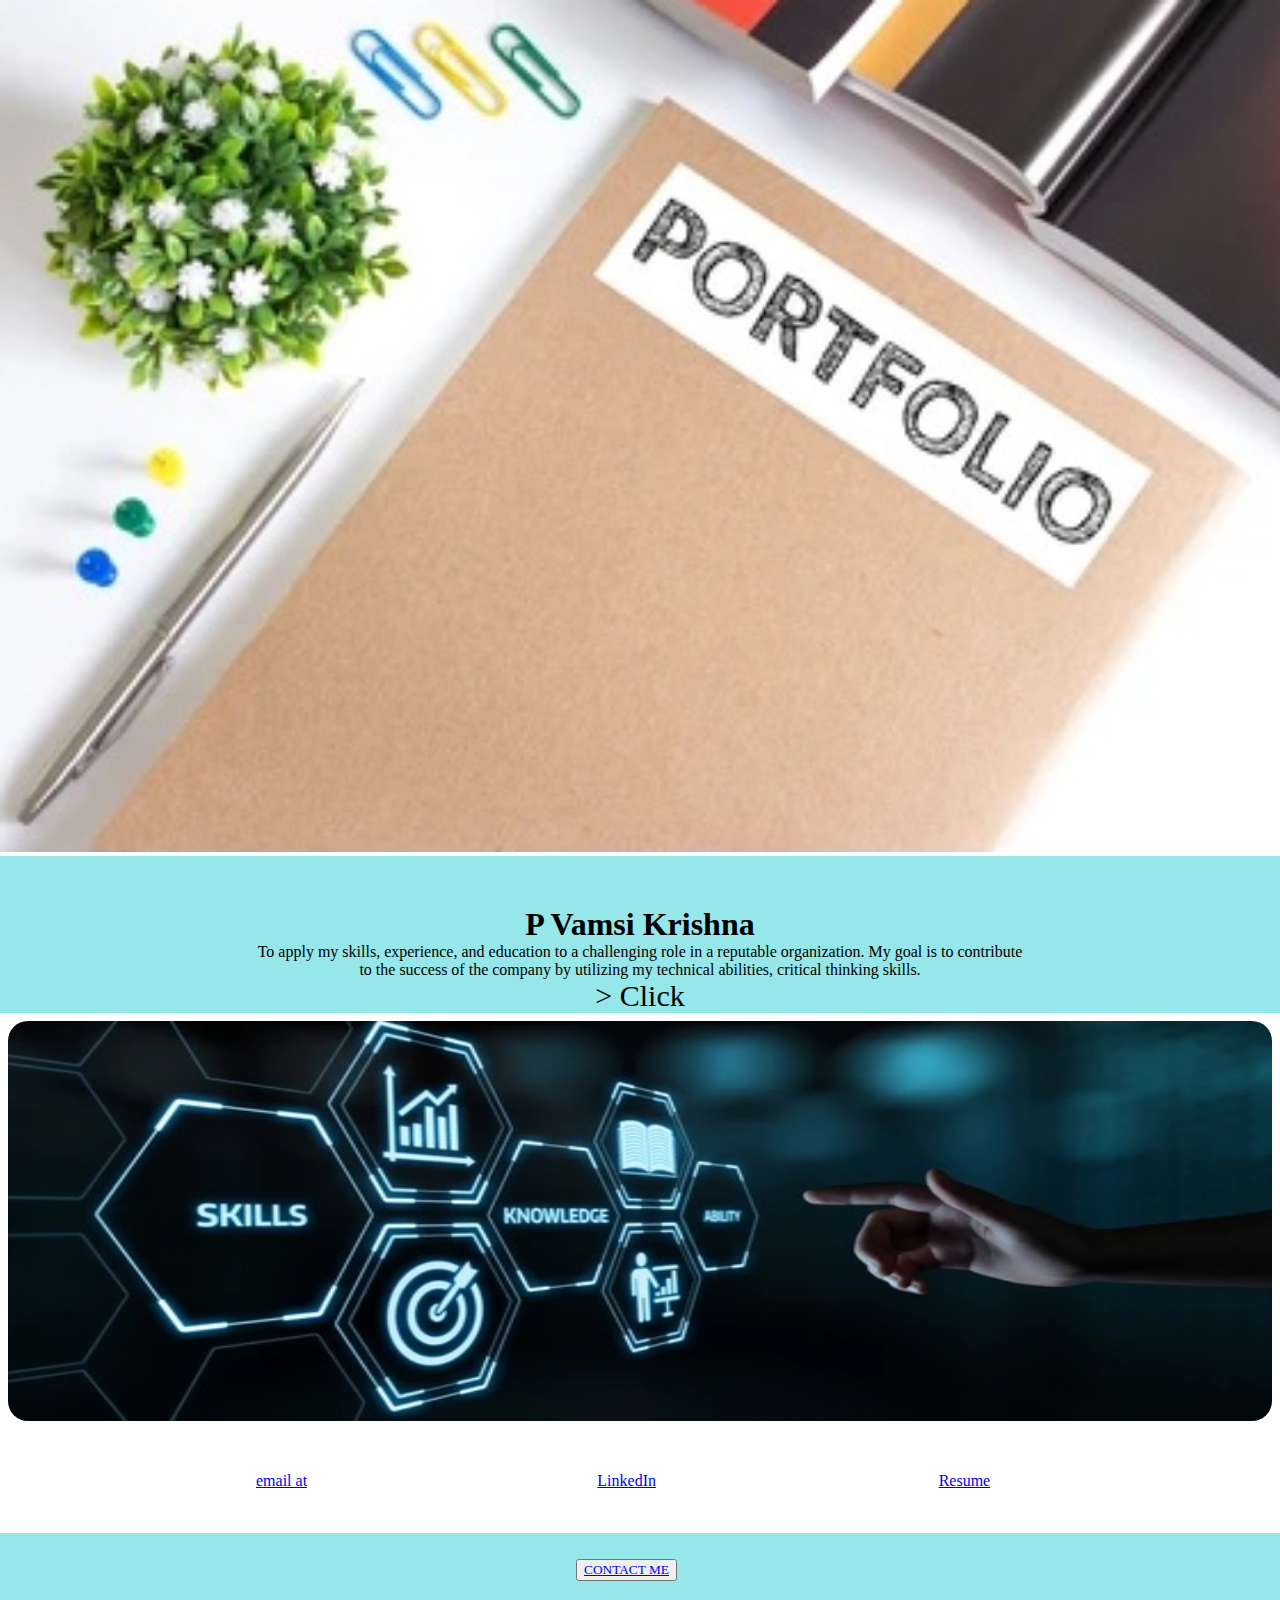
<file: index.html>
<!DOCTYPE html>
<html lang="en">
  <head>
    <meta charset="UTF-8">
    <meta name="viewport" content="width=device-width, initial-scale=1.0">
    <title>Resume</title>
    <link rel="stylesheet" href="css/styles.css">
  </head>
  <body>
      <main>
        <div>
          <img src="images/1.jpg" width="100%" height="20%">
        </div>
        <!-- ***********************  ABOUT / PROFILE  *********************** -->
        <div class="header">
          <h1>P Vamsi Krishna</h1>
          <p>To apply my skills, experience, and education to a challenging role in a reputable organization. My goal is to contribute to the success of the company by utilizing my technical abilities, critical thinking skills.</p>
          <div id="mySidenav" class="sidenav">
            <a href="javascript:void(0)" class="closebtn" onclick="closeNav()">&times;</a>
            <a href="edu.html" target="_blank">EDUCATION & CERTIFICATIONS</a>
            <a href="activities.html" target="_blank">CO-CURRICULAR AND EXTRA CURRICULAR ACTIVITIES</a>
            <a href="projects.html" target="_blank">PROJECTS</a>
          </div>
          <span style="font-size:30px;cursor:pointer" onclick="openNav()">> Click</span>
          
          <script>
          function openNav() {
            document.getElementById("mySidenav").style.width = "250px";
          }
          
          function closeNav() {
            document.getElementById("mySidenav").style.width = "0";
          }
          </script>
        </div>
              </section>        
             <!-- Skills -->
             <section class="skills">
              <img src="images/2.jpg" width="100%">
              <div class="skills-body">
                <h3>MY SKILLS</h3>
                 <div class="container">
                  <p>C ⎯⎯ BEGINNER</p>
                  <p>PYTHON ⎯⎯ BEGINNER</p>
                  <p>JAVA ⎯⎯ BEGINNER</p>
                  <p>HTML ⎯⎯ BEGINNER</p>
                  <p>CSS ⎯⎯ BEGINNER</p>
                  <p>JAVASCRIPT ⎯⎯ BEGINNER</p>
                  <p>SQL ⎯⎯ BEGINNER</p>
                 </div>
              </section> 
              </div>
          <div class="links">
              <div class="first"><a href="mailto:vkvamsi91@gmail.com">email at</a></div>
              <div><a href="https://www.linkedin.com/in/vamsi-krishna-805031240/" target="_blank">LinkedIn</a></div>
              <div><a href="resume.pdf" target="_blank">Resume</a></div>
          </div>
          <div class="btn"><button><a href="tel:9502210668">CONTACT ME</a></button></div>
          <footer>@VAMSI</footer>
      </main>
  </body>
</html>
</file>
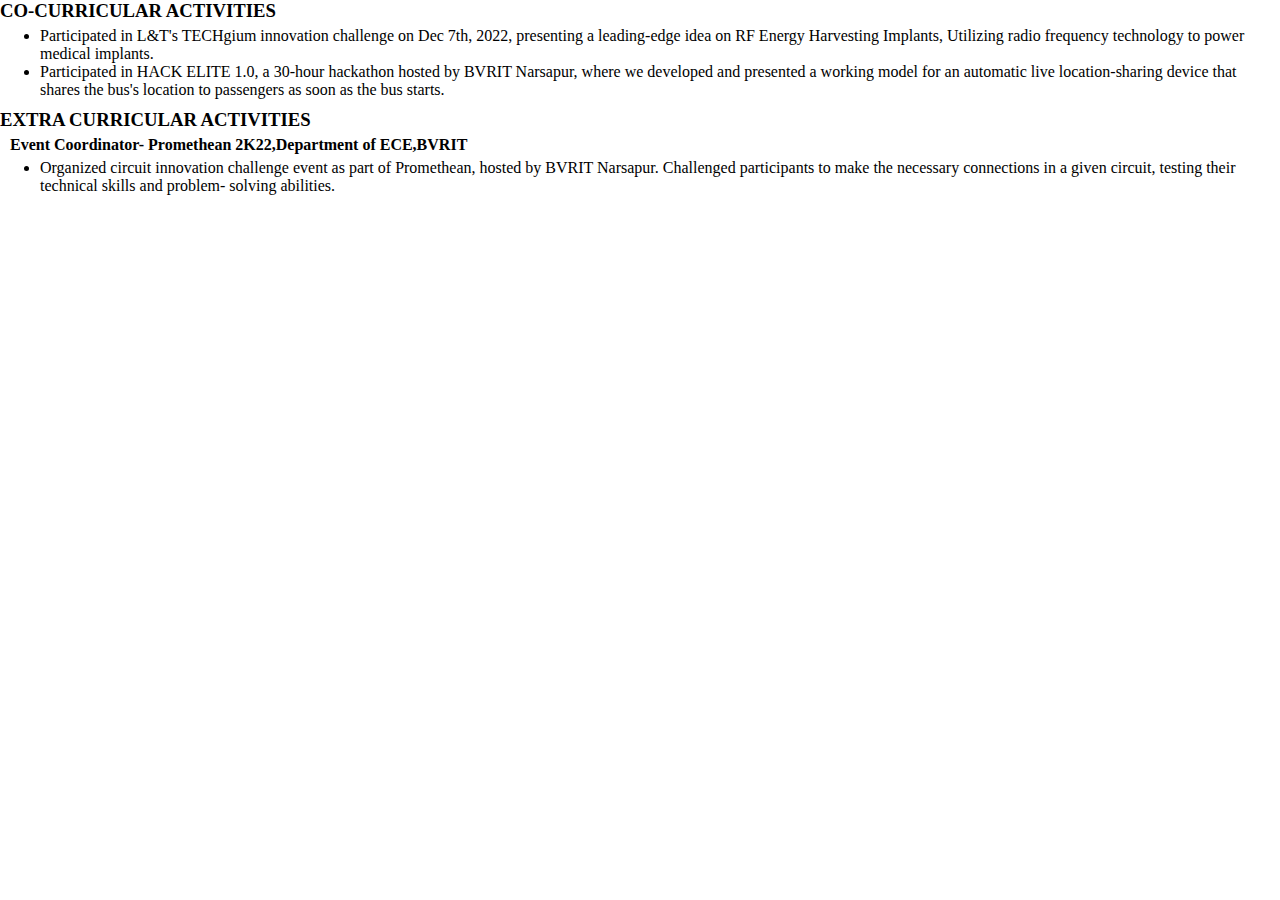
<file: activities.html>
<html lang="en">
<head>
    <meta charset="UTF-8">
    <meta http-equiv="X-UA-Compatible" content="IE=edge">
    <meta name="viewport" content="width=device-width, initial-scale=1.0">
    <link rel="stylesheet" href="css/styles.css">
    <title>Document</title>
</head>
<body>
              <!-- ********************  CO-CURRICULAR ACTIVITIES  ********************* -->
              <section class="ACTIVITIES">
                <h3>CO-CURRICULAR ACTIVITIES</h3>
                  <ul>
                    <li>Participated in L&T's TECHgium innovation challenge on Dec 7th, 2022, presenting a leading-edge idea on RF Energy Harvesting Implants, Utilizing radio frequency technology to power medical implants.</li>
                    <li>Participated in HACK ELITE 1.0, a 30-hour hackathon hosted by BVRIT Narsapur, where we developed and presented a working model for an automatic live location-sharing device that shares the bus's location to passengers as soon as the bus starts.</li>
                  </ul>
              </section>
                <!-- ********************  EXTRA CURRICULAR ACTIVITIES ********************* -->
          <section class="ACTIVITIES1">
            <h3>EXTRA CURRICULAR ACTIVITIES</h3>
            <h4>Event Coordinator- Promethean 2K22,Department of ECE,BVRIT</h4>
            <ul>
              <li>Organized circuit innovation challenge event as part of Promethean, hosted by BVRIT Narsapur. Challenged participants to make the necessary connections in a given circuit, testing their technical skills and problem- solving abilities.</li>
            </ul>
          </section>
</body>
</html>
</file>
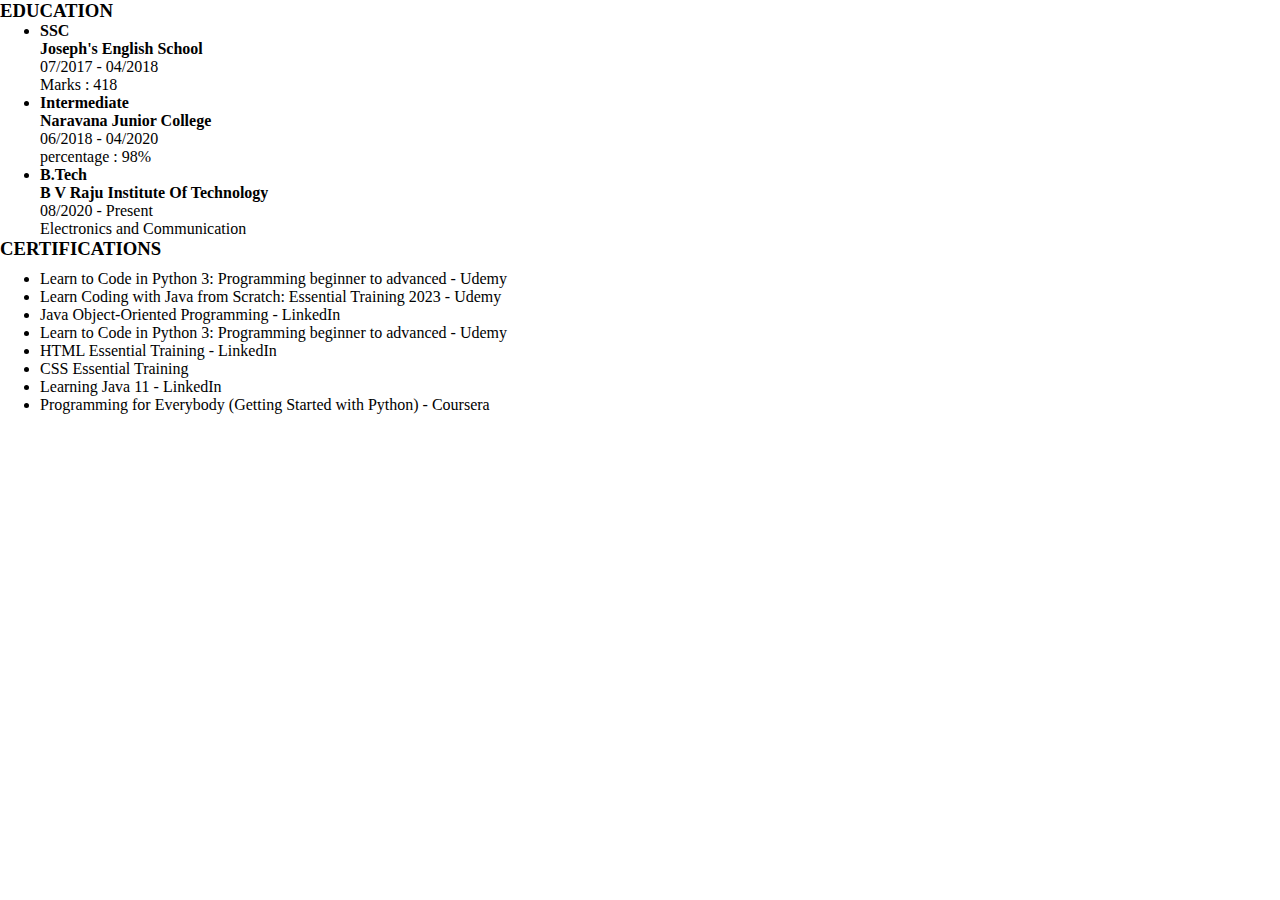
<file: edu.html>
<html lang="en">
 <head>
    <meta charset="UTF-8">
    <meta http-equiv="X-UA-Compatible" content="IE=edge">
    <meta name="viewport" content="width=device-width, initial-scale=1.0">
    <link rel="stylesheet" href="css/styles.css">
    <title>Document</title>
 </head>
 <body>
     <!-- ******************  EDUCATION & CERTIFICATIONS ****************** -->
 <section class="Education">
    <!-- Copy this whole <section> block to add more schools. -->
    <section class="details">
      <h3>EDUCATION</h3>
      <ul>
        <li><h4> <b>SSC</b> <br> </h4><b>Joseph's English School</b><br>07/2017 - 04/2018 <br>Marks : 418 </li>
        <li><h4><b>Intermediate </b><br> </h4><b>Naravana Junior College </b><br>06/2018 - 04/2020 <br>percentage : 98%</li>
        <li><h4><b>B.Tech </b><br></h4> <b>B V Raju Institute Of Technology</b><br>08/2020 - Present<br>Electronics and Communication</li>
      </ul>
    </section>
              <!-- ********************  CERTIFICATION  ********************* -->
              <section class="CERTIFICATIONS">
                <!-- Copy the whole <section> block to add more projects. -->
                  <h3>CERTIFICATIONS</h3>
                  <ul>
                    <li>Learn to Code in Python 3: Programming beginner to advanced - Udemy</li>
                    <li>Learn Coding with Java from Scratch: Essential Training 2023 - Udemy</li>
                    <li>Java Object-Oriented Programming - LinkedIn</li>
                    <li>Learn to Code in Python 3: Programming beginner to advanced - Udemy</li>
                    <li>HTML Essential Training - LinkedIn</li>
                    <li>CSS Essential Training</li>
                    <li>Learning Java 11 - LinkedIn</li>
                    <li>Programming for Everybody (Getting Started with Python) - Coursera</li>
                  </ul>
                </section>
 </body>
 </html>
</file>
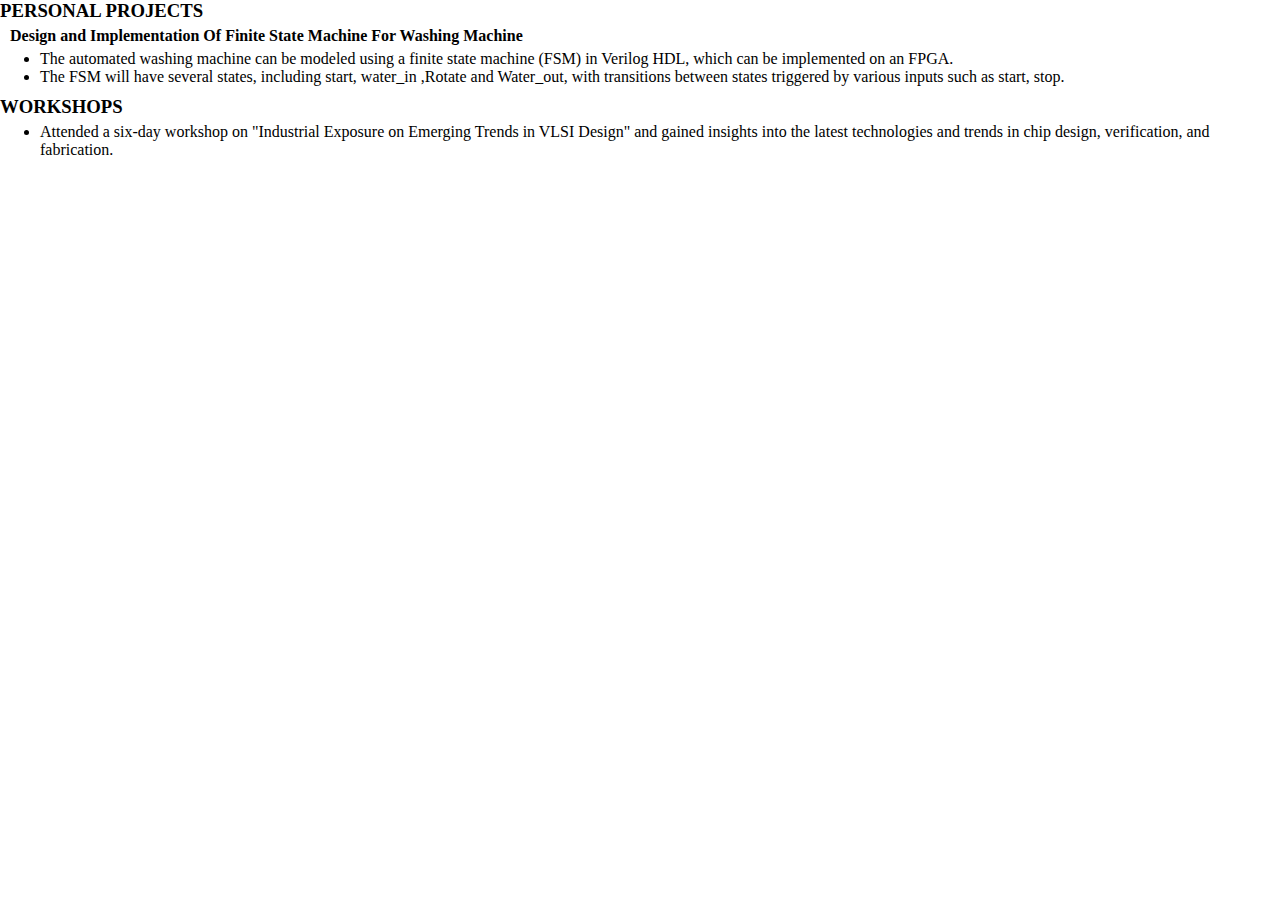
<file: projects.html>
<html lang="en">
<head>
    <meta charset="UTF-8">
    <meta http-equiv="X-UA-Compatible" content="IE=edge">
    <meta name="viewport" content="width=device-width, initial-scale=1.0">
    <link rel="stylesheet" href="css/styles.css">
    <title>Document</title>
</head>
<body>
    <section class="project">
        <!-- Copy the whole <section> block to add more projects. -->
        <section>
          <h3>PERSONAL PROJECTS</h3>
          <h4>Design and Implementation Of Finite State Machine For Washing Machine</h4>
          <ul>
            <li>The automated washing machine can be modeled using a finite state machine (FSM) in Verilog HDL, which can be implemented on an FPGA.</li>
            <li>The FSM will have several states, including start, water_in ,Rotate and Water_out, with transitions between states triggered by various inputs such as start, stop.</li>
          </ul>
        </section>
        <!-- End of Project block. -->
      </section>

      <!-- ********************  WORKSHOPS ********************* -->
      <section class="WORKSHOPS">
        <h3>WORKSHOPS</h3>
          <ul>
            <li>Attended a six-day workshop on "Industrial Exposure on Emerging Trends in VLSI Design" and gained insights into the latest technologies and trends in chip design, verification, and fabrication.</li>
          </ul>
      </section>
</body>
</html>
</file>
<file: css/styles.css>
*{
    margin: 0%;
    font-family:  cursive ,serif;
    box-sizing: border-box;
}

.main{
    background-color: rgb(149, 233, 188);
}
.sidenav {
    height: 25%;
    width: 0;
    z-index: 1;
    top: 0;
    left: 0;
    position: fixed;
    background-color: #111;
    overflow-x: hidden;
    transition: 0.5s;
    padding-top: 60px;
  }
  
  .sidenav a {
    padding: 8px 8px 8px 32px;
    text-decoration: none;
    font-size: 13px;
    color: #818181;
    display: block;
    transition: 0.3s;
  }
  
  .sidenav a:hover {
    color: #f1f1f1;
  }
  
  .sidenav .closebtn {
    position: absolute;
    top: 0;
    right: 25px;
    font-size: 30px;
    margin-left: 50px;
  }

/* header */
.header{
    text-align: center;
    background-color: rgb(149, 231, 233);
    height: 50%;
    padding-top: 50px;
}
.header p{
    text-align: center;
    padding-left: 20%;
    padding-right: 20%;
}




/* education */


/* SKILLS */
.skills{
    text-align: center;
    position: relative;
    border: 8px solid #fff;
    overflow: hidden;
}
.skills:hover .skills-body{
    right: 0;
}
.skills img{
    border-radius: 20px;
    height: 400px;
}
.skills p{
    padding-top: 20px;
    text-align: left;
    padding-left: 30px;
}
.skills-body{
    width: 100%;
    height: 100%;
    top: 0;
    right: -100%;
    position: absolute;
    background-color: #00000025;
    color: #ffffff;
    transition: 2s;
}
/* certification */
.CERTIFICATIONS ul{
    padding-top: 10px;
    padding-bottom: 10px;
}


/* project */
.project h4{
    padding-top: 5px;
    padding-left: 10px;
}
.project ul{
    padding-bottom: 10px;
    padding-top: 5px;
}

/* CO-CURRICULAR ACTIVITIES */
.ACTIVITIES ul{
    padding-bottom: 10px;
    padding-top: 5px;
}

/* WORKSHOPS */
.WORKSHOPS ul{
    padding-bottom: 10px;
    padding-top: 5px;
}

/* EXTRA CURRICULAR ACTIVITIES */
.ACTIVITIES1 ul{
    padding-bottom: 10px;
    padding-top: 5px;
}
.ACTIVITIES1 h4{
    padding-top: 5px;
    padding-left: 10px;  
}

.links{
    height: 100px;
    display: grid;
    grid-template-columns: repeat(3,0.5fr);
    padding-left: 20%;
    padding-top: 3%;
}

.btn{
    display: flex;
    padding-top: 2%;
    padding-left: 45%;
    padding-bottom: 2%;
    align-items: center;
    background-color: rgb(149, 231, 233);
}
footer{
    padding-left: 45%;
    background-color: rgb(149, 231, 233);
}
/* responsive web design */
@media screen and (max-width:375px){
    .links{
        display: inline-block;
        padding-left: 45%;
    }
}
</file>
